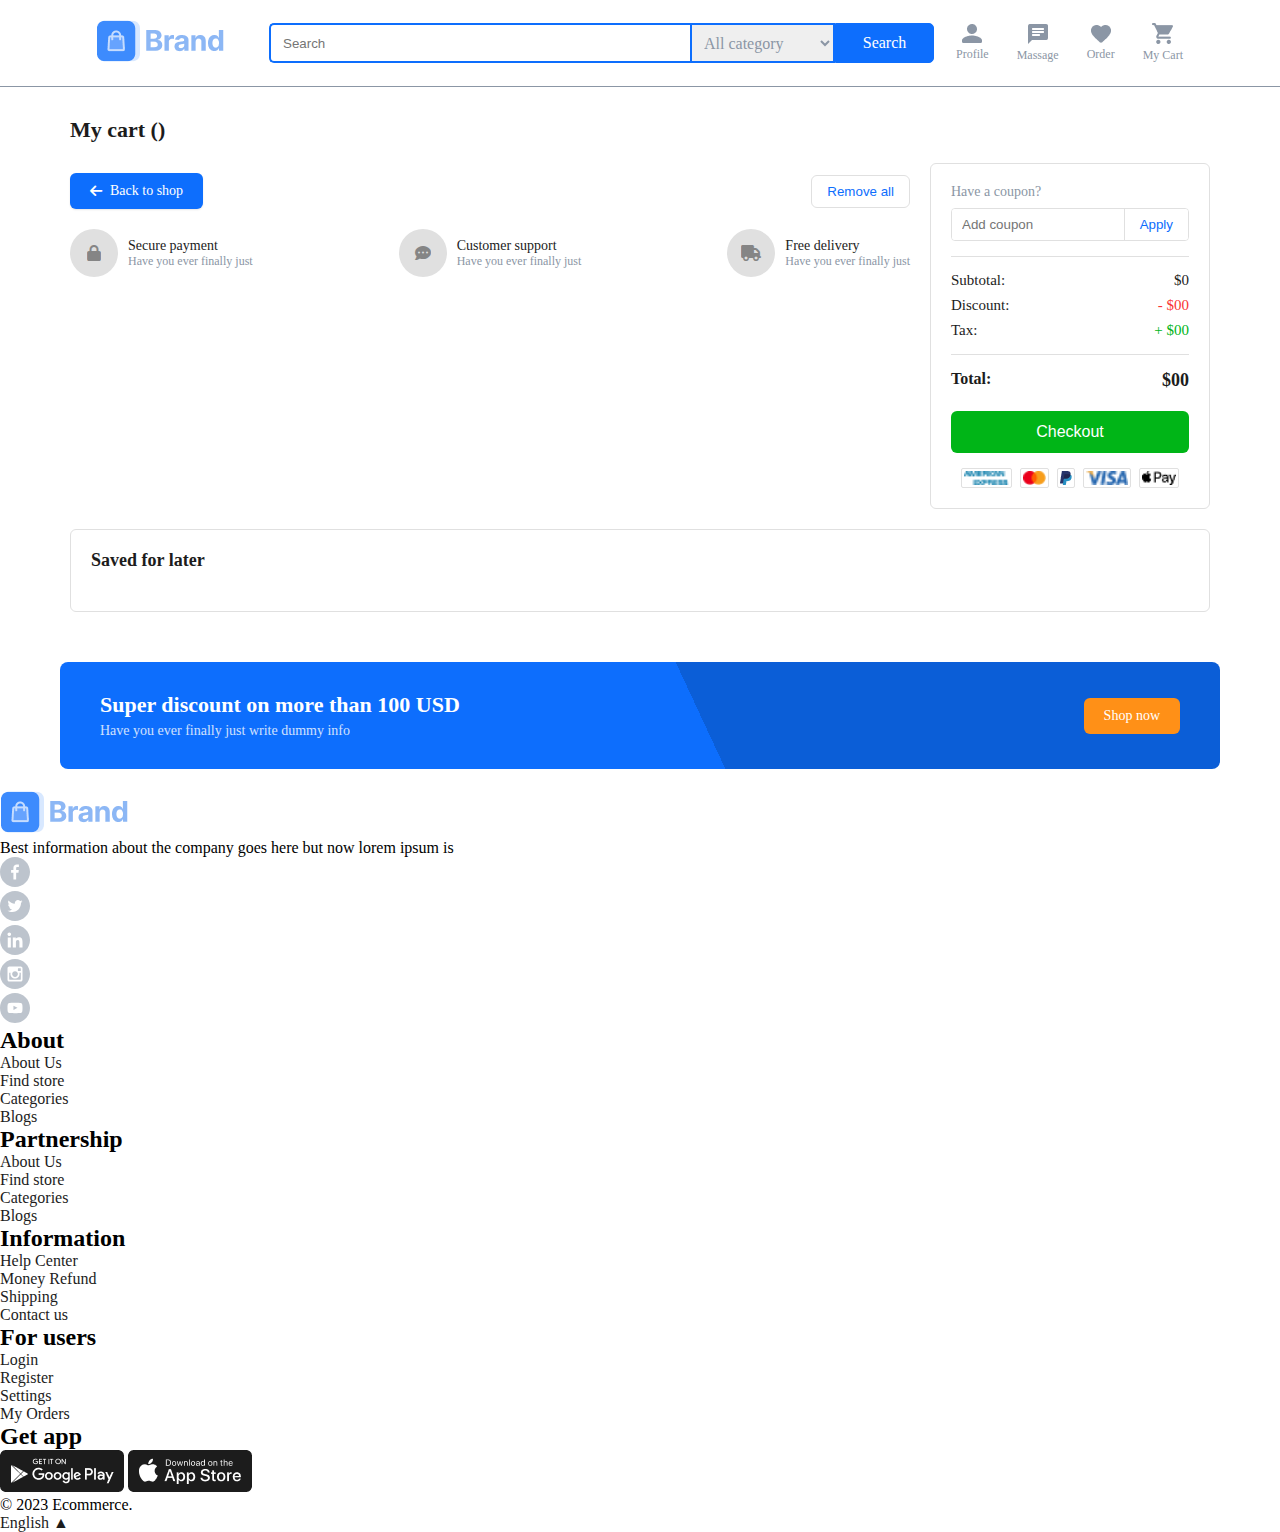
<file: pages/cart.html>
<!DOCTYPE html>
<html lang="en">
<head>
  <meta charset="UTF-8">
  <meta name="viewport" content="width=device-width, initial-scale=1.0">
  <link rel="stylesheet" href="https://cdnjs.cloudflare.com/ajax/libs/font-awesome/6.4.0/css/all.min.css">
  <link rel="stylesheet" href="https://fonts.googleapis.com/css2?family=Material+Symbols+Outlined:opsz,wght,FILL,GRAD@20..48,100..700,0..1,-50..200&icon_names=shopping_cart" />
  <link rel="stylesheet" href="/css/styles.css">
  <link rel="stylesheet" href="/css/cart.css">
  <link rel="stylesheet" href="/css/variables.css">
    <link rel="stylesheet" href="/css/utility.css">
  <link rel="stylesheet" href="/css/productDetail.css">
  <title>Brand Cart</title>
</head>
<body>
    <div class="header-placeholder"></div>
  <section class="cart-section">
    <div class="cart-container">
        
        <h2 class="base-color">My cart (<span id="totalCartItems"></span>)</h2>

        <div class="cart-layout">
            
            <div class="cart-items-container">
            <div class="cart-main">

                </div>
                <div class="cart-actions-row">
                    <a href="/index.html" class="btn-back-shop">
                        <i class="fa-solid fa-arrow-left"></i> Back to shop
                    </a>
                    <button class="btn-remove-all " onclick="removeAllItems()">Remove all</button>
                </div>

                <div class="service-features">
                    <div class="feature-item">
                        <div class="icon-circle">
                           <i class="fa-solid fa-lock opacity"></i>
                        </div>
                        <div class="feature-text">
                            <strong>Secure payment</strong>
                            <span>Have you ever finally just</span>
                        </div>
                    </div>
                    <div class="feature-item">
                        <div class="icon-circle">
                            <i class="fa-solid fa-comment-dots opacity"></i>
                        </div>
                        <div class="feature-text">
                            <strong>Customer support</strong>
                            <span>Have you ever finally just</span>
                        </div>
                    </div>
                    <div class="feature-item">
                        <div class="icon-circle">
                            <i class="fa-solid fa-truck opacity "></i>
                        </div>
                        <div class="feature-text">
                            <strong>Free delivery</strong>
                            <span>Have you ever finally just</span>
                        </div>
                    </div>
                </div>

            </div>

            <aside class="cart-sidebar">
                
                <div class="coupon-box">
                    <label>Have a coupon?</label>
                    <div class="input-group">
                        <input type="text" placeholder="Add coupon" class="add-coupon" required>
                        <button class="add-coupon-btn" onclick="handleCoupon()">Apply</button>
                    </div>
                </div>

                <div class="divider"></div>

                <div class="summary-details">
                    <div class="summary-row">
                        <span>Subtotal:</span>
                        <span class="sub-total">$0</span>
                    </div>
                    <div class="summary-row">
                        <span>Discount:</span>
                        <span class="text-red discount-percentage">- $00</span>
                    </div>
                    <div class="summary-row">
                        <span>Tax:</span>
                        <span class="text-green tax-price">+ $00</span>
                    </div>
                </div>

                <div class="divider"></div>

                <div class="total-row">
                    <span>Total:</span>
                    <span class="total-price">$00</span>
                </div>

                <button class="btn-checkout">Checkout</button>

                <div class="payment-icons">
                    <img src="/assets/icons/payment/Logo.png" alt="Amex">
                    <img src="/assets/icons/payment/Logo-1.png" alt="Mastercard">
                    <img src="/assets/icons/payment/Logo-2.png" alt="Paypal">
                    <img src="/assets/icons/payment/Logo-3.png" alt="Visa">
                    <img src="/assets/icons/payment/image 21.png" alt="ApplePay">
                </div>

            </aside>
        </div>

        <section class="saved-later-section">
            <h3>Saved for later</h3>
            <div class="saved-grid">
            </div>
        </section>
    </div>
</section>
<div class="addToCartPopup">
</div>
<div class="discount-banner-placeholder"></div>
<div class="footer-placeholder"></div>
<script>
    // Load Header Component
    fetch('/components/header.html')
        .then(response => response.text())
        .then(data => {
        document.querySelector('.header-placeholder').innerHTML = data;
        });
        fetch('/components/discountBanner.html')
        .then(response => response.text())
        .then(data => {
        document.querySelector('.discount-banner-placeholder').innerHTML = data;
        });
        fetch('/components/footer.html')
        .then(response => response.text())
        .then(data => {
        document.querySelector('.footer-placeholder').innerHTML = data;
        });
</script>
<script src="/script/main.js"></script>
</body>
</html>
</file>
<file: css/styles.css>
@import url("/css/variables.css");

* {
  margin: 0;
  padding: 0;
  box-sizing: border-box;
}
header {
  background-color: #ffffff;
  padding: 0px 85px;
  border-bottom: 1px solid var(--gray-500);
}
.container {
  display: flex;
  justify-content: space-around;
  height: 86px;
  align-items: center;
}
.search-bar {
  width: 665px;
  height: 40px;
  display: flex;
  gap: 0px;
}
.search-bar input {
  width: 421px;
  height: 40px;
  border: 2px solid var(--primary-btn-bg);
  border-top-left-radius: 5px;
  border-bottom-left-radius: 5px;
  padding: 12px;
  border-collapse: collapse;
  border-right: none;
}
.search-bar select {
  width: 145px;
  height: 100%;
  border: 2px solid var(--primary-btn-bg);
  border-collapse: collapse;
  font-size: 16px;
  line-height: 100%;
  color: #8b96a5;
  font-family: inherit;
  font-weight: 400;
  font-style: normal;
  padding: 8px;
}
.search-bar button {
  width: calc(665px - 421px - 145px);
  background-color: var(--primary-btn-bg);
  border: 1px solid var(--primary-btn-bg);
  border-bottom-right-radius: 5px;
  border-top-right-radius: 5px;
  border-collapse: collapse;
  outline: none;
  font-family: inherit;
  font-weight: 400;
  font-style: normal;
  font-size: 16px;
  color: #ffffff;
}
.user-links {
  display: flex;
  width: 228px;
  height: 41px;
  font-weight: 400;
  font-size: 12px;
  color: #8b96a5;
  gap: 28px;
}
.user-links li {
  display: flex;
  flex-direction: column;
  justify-content: center;
  align-items: center;
}
</file>
<file: css/cart.css>
* {
  box-sizing: border-box;
}
/* --- Layout & Container --- */
.cart-section {
  background-color: var(--bg-light);
  padding: 30px 0;
}

.cart-section .cart-container {
  max-width: 1180px;
  margin: 0 auto;
  padding: 0 20px;
}

.cart-section h2 {
  font-size: 22px;
  font-weight: 600;
  margin-bottom: 20px;
  color: var(--primary-text-color);
}

.cart-layout {
  display: grid;
  grid-template-columns: 1fr 280px;
  gap: 20px;
  align-items: start;
}

/* --- Left Column: Cart Items --- */
.cart-main {
  display: flex;
  flex-direction: column;
  gap: 15px;
}

.cart-item {
  background: white;
  border: 1px solid var(--primary-line-clr);
  border-radius: 6px;
  padding: 20px;
  display: flex;
  gap: 15px;
}

.item-img {
  width: 80px;
  height: 80px;
  border: 1px solid var(--primary-line-clr);
  border-radius: 4px;
  padding: 5px;
  background: #fff;
  flex-shrink: 0;
  margin: 0;
  display: flex;
  align-items: center;
  justify-content: center;
}

.item-img img {
  max-width: 100%;
  max-height: 100%;
  object-fit: contain;
}

.item-info {
  flex-grow: 1;
  display: flex;
  justify-content: space-between;
}

.info-left {
  display: flex;
  flex-direction: column;
}

.info-left h4 {
  font-size: 16px;
  font-weight: 500;
  margin: 0 0 5px 0;
  color: var(--primary-text-color);
}

.item-specs,
.seller-name {
  font-size: 13px;
  color: var(--secondary-text-clr);
  margin: 0 0 5px 0;
}

.action-btns {
  margin-top: 10px;
  display: flex;
  gap: 10px;
}

.btn-remove {
  background: none;
  border: 1px solid var(--primary-line-clr);
  color: #fa3434; /* Red for remove */
  padding: 5px 10px;
  border-radius: 4px;
  font-size: 13px;
  cursor: pointer;
  font-weight: 500;
  box-shadow: 0 1px 2px rgba(0, 0, 0, 0.05);
}

.btn-save {
  background: none;
  border: 1px solid var(--primary-line-clr);
  color: var(--primary-btn-bg); /* Blue */
  padding: 5px 10px;
  border-radius: 4px;
  font-size: 13px;
  cursor: pointer;
  font-weight: 500;
  box-shadow: 0 1px 2px rgba(0, 0, 0, 0.05);
}

.info-right {
  display: flex;
  flex-direction: column;
  align-items: flex-end;
  gap: 10px;
}

.item-price {
  font-size: 16px;
  font-weight: 600;
  color: var(--primary-text-color);
}

.qty-select .qty-feild {
  padding: 5px;
  display: block !important;
  width: 123px;
  height: 40px;
  position: relative;
  border: 1px solid var(--primary-line-clr);
  border-radius: 4px;
  background: white;
  color: var(--primary-text-color);
  outline: none;
  cursor: pointer;
}
/* .qty-select .qty-feild::after {
  content: "⌄";
  font-weight: 900;
  position: absolute;
  top: 4px;
  right: 4px;
} */

/* --- Cart Actions Row --- */
.cart-actions-row {
  display: flex;
  justify-content: space-between;
  align-items: center;
  margin-top: 10px;
}

.btn-back-shop {
  display: flex;
  align-items: center;
  gap: 8px;
  background-color: var(--primary-btn-bg);
  color: white;
  text-decoration: none;
  padding: 10px 20px;
  border-radius: 6px;
  font-weight: 500;
  font-size: 14px;
  box-shadow: 0 1px 2px rgba(0, 0, 0, 0.1);
}

.btn-back-shop img {
  width: 16px;
  filter: brightness(0) invert(1); /* Icon ko white karne ke liye */
}

.btn-remove-all {
  background: none;
  border: 1px solid var(--primary-line-clr);
  color: var(--primary-btn-bg);
  padding: 8px 15px;
  border-radius: 6px;
  font-weight: 500;
  cursor: pointer;
  background: white;
}

/* --- Service Features --- */
.service-features {
  display: flex;
  justify-content: space-between; /* Icons spread karne ke liye */
  margin-top: 20px;
  gap: 20px;
}

.feature-item {
  display: flex;
  align-items: center;
  gap: 10px;
}

.icon-circle {
  width: 48px;
  height: 48px;
  background-color: #e0e0e0; /* Grey circle bg */
  border-radius: 50%;
  display: flex;
  align-items: center;
  justify-content: center;
}

.icon-circle img {
  width: 20px;
  opacity: 0.6;
}

.feature-text {
  display: flex;
  flex-direction: column;
}

.feature-text strong {
  font-size: 14px;
  color: var(--primary-text-color);
  font-weight: 500;
}

.feature-text span {
  font-size: 12px;
  color: var(--secondary-text-clr);
}

/* --- Right Column: Sidebar --- */
.cart-sidebar {
  background: white;
  border: 1px solid var(--primary-line-clr);
  border-radius: 6px;
  padding: 20px;
}

.coupon-box label {
  font-size: 14px;
  color: var(--secondary-text-clr);
  display: block;
  margin-bottom: 8px;
}

.input-group {
  display: flex;
  border: 1px solid var(--primary-line-clr);
  border-radius: 4px;
  overflow: hidden;
}

.input-group input {
  border: none;
  padding: 8px 10px;
  width: 100%;
  outline: none;
}

.input-group button {
  border: none;
  background: white;
  color: var(--primary-btn-bg);
  padding: 0 15px;
  border-left: 1px solid var(--primary-line-clr);
  cursor: pointer;
  font-weight: 500;
}

.divider {
  height: 1px;
  background-color: var(--primary-line-clr);
  margin: 15px 0;
}

.summary-details {
  display: flex;
  flex-direction: column;
  gap: 8px;
}

.summary-row {
  display: flex;
  justify-content: space-between;
  font-size: 15px;
  color: var(--primary-text-color);
}

.text-red {
  color: #fa3434;
}
.text-green {
  color: #00b517;
}

.total-row {
  display: flex;
  justify-content: space-between;
  font-size: 16px;
  font-weight: 600;
  color: var(--primary-text-color);
  margin-bottom: 20px;
}

.total-price {
  font-size: 18px;
}

.btn-checkout {
  width: 100%;
  background-color: #00b517; /* Green button */
  color: white;
  border: none;
  padding: 12px;
  border-radius: 6px;
  font-size: 16px;
  font-weight: 500;
  cursor: pointer;
  margin-bottom: 15px;
}

.payment-icons {
  display: flex;
  justify-content: center;
  gap: 8px;
}

.payment-icons img {
  height: 20px;
  object-fit: contain;
  border: 1px solid var(--primary-line-clr);
  border-radius: 2px;
  padding: 2px;
}

/* --- Saved For Later Section --- */
.saved-later-section {
  background: white;
  border: 1px solid var(--primary-line-clr);
  border-radius: 6px;
  padding: 20px;
  margin-top: 20px;
}

.saved-later-section h3 {
  font-size: 18px;
  font-weight: 600;
  margin: 0 0 20px 0;
  color: var(--primary-text-color);
}

.saved-grid {
  display: grid;
  grid-template-columns: repeat(4, 1fr);
  gap: 20px;
}

.saved-card {
  display: flex;
  flex-direction: column;
  gap: 10px;
}

.saved-img {
  background-color: #eeeeee;
  border-radius: 6px;
  height: 160px;
  display: flex;
  align-items: center;
  justify-content: center;
  padding: 15px;
}

.saved-img img {
  max-width: 100%;
  max-height: 100%;
  object-fit: contain;
  mix-blend-mode: multiply;
}

.saved-info {
  display: flex;
  flex-direction: column;
  gap: 5px;
}

.saved-price {
  font-size: 16px;
  font-weight: 600;
  color: var(--primary-text-color);
}

.saved-title {
  font-size: 14px;
  font-weight: 400;
  color: var(--secondary-text-clr);
  margin: 0 0 5px 0;
  line-height: 1.4;
}

.btn-move-cart {
  display: flex;
  align-items: center;
  gap: 8px;
  background: white;
  border: 1px solid var(--primary-line-clr);
  color: var(--primary-btn-bg);
  padding: 8px 15px;
  border-radius: 4px;
  font-size: 13px;
  font-weight: 500;
  cursor: pointer;
  width: fit-content;
}

.btn-move-cart img {
  width: 14px;
}

/* --- Responsive Adjustments --- */
@media (max-width: 992px) {
  .cart-layout {
    grid-template-columns: 1fr; /* Stack sidebar below items */
  }
  .saved-grid {
    grid-template-columns: repeat(2, 1fr);
  }
  .service-features {
    flex-wrap: wrap;
  }
}
</file>
<file: css/variables.css>
:root {
  --blue-500: #0d6efd;
  --gray-500: #8b96a5;
  --dark-500: #1c1c1c;
  --white-500: #e0e0e0;
  --gray-400: #dee2e7;
  --primary-text-color: var(--dark-500);
  --primary-btn-bg: var(--blue-500);
  --secondary-text-clr: var(--gray-500);
  --primary-line-clr: var(--white-500);
  --primary-full-background-clr: var(--gray-400);
}
</file>
<file: css/utility.css>
.normal-text {
  font-weight: 500;
  font-size: 16px;
  line-height: 22px;
}
style-none {
  list-style: none;
}
.flex {
  display: flex;
  align-items: center;
  gap: 6px;
}
a {
  text-decoration: none;
  color: var(--primary-text-color);
}
.opacity{
  opacity: 0.4;
}
</file>
<file: css/productDetail.css>
* {
  box-sizing: border-box;
}
.product-view-section {
  padding: 20px 0;
  background-color: var(--bg-light);
}

.product-view-card {
  width: 1180px;
  margin: 0 auto;
  background-color: white;
  border: 1px solid var(--primary-line-clr);
  border-radius: 6px;
  padding: 20px;
  display: grid;
  grid-template-columns: 320px 1fr 280px;
  gap: 30px;
}

.gallery-column {
  display: flex;
  flex-direction: column;
  gap: 15px;
}

.main-image {
  height: 320px;
  border: 1px solid var(--primary-line-clr);
  border-radius: 4px;
  display: flex;
  align-items: center;
  justify-content: center;
  padding: 20px;
}

.main-image img {
  max-width: 100%;
  max-height: 100%;
  object-fit: contain;
}

.thumbnail-list {
  display: flex;
  gap: 10px;
  overflow-x: auto;
}

.thumb-btn {
  width: 50px;
  height: 50px;
  border: 1px solid var(--primary-line-clr);
  border-radius: 4px;
  padding: 2px;
  cursor: pointer;
  background: white;
}

.thumb-btn.active {
  border-color: var(--primary-text-color);
}

.thumb-btn img {
  width: 100%;
  height: 100%;
  object-fit: contain;
}

.stock-status {
  color: #00b517;
  font-size: 14px;
  display: flex;
  align-items: center;
  gap: 5px;
  margin-bottom: 10px;
}

.icon-xs {
  width: 14px;
  height: 14px;
}

.product-title {
  font-size: 20px;
  font-weight: 600;
  color: var(--primary-text-color);
  margin: 0 0 10px 0;
  line-height: 1.4;
}

.product-meta {
  display: flex;
  align-items: center;
  gap: 10px;
  margin-bottom: 15px;
}

.rating-stars {
  display: flex;
  align-items: center;
  gap: 2px;
}

.rating-stars img {
  width: 14px;
}

.rating-num {
  color: #ff9017;
  margin-left: 5px;
  font-size: 14px;
}

.dot-separator {
  width: 4px;
  height: 4px;
  background: var(--gray-400);
  border-radius: 50%;
}

.meta-text {
  display: flex;
  align-items: center;
  gap: 6px;
  color: var(--secondary-text-clr);
  font-size: 14px;
}

.icon-sm {
  width: 16px;
  height: 16px;
  opacity: 0.6;
}

.price-blocks {
  display: flex;
  gap: 0;
  background-color: #fff0df;
  margin-bottom: 20px;
}

.price-box {
  flex: 1;
  padding: 12px;
  display: flex;
  flex-direction: column;
  border-right: 1px solid #e0e0e0;
}

.price-box:last-child {
  border-right: none;
}

.price-box.active {
  background-color: #fff0df;
}

.price-box:not(.active) {
  background-color: white;
}

.price-val {
  font-size: 18px;
  font-weight: 600;
  color: var(--primary-text-color);
  margin-bottom: 4px;
}

.text-red {
  color: #fa3434;
}

.price-qty {
  font-size: 13px;
  color: var(--secondary-text-clr);
}

.attribute-table {
  display: flex;
  flex-direction: column;
  gap: 12px;
}

.attr-row {
  display: grid;
  grid-template-columns: 120px 1fr;
  font-size: 14px;
}

.attr-label {
  color: var(--secondary-text-clr);
}

.attr-value {
  color: var(--secondary-text-clr);
}

.attr-divider {
  height: 1px;
  background-color: var(--primary-line-clr);
  margin: 5px 0;
}

.supplier-card {
  border: 1px solid var(--primary-line-clr);
  border-radius: 6px;
  padding: 15px;
  box-shadow: 0 1px 2px rgba(0, 0, 0, 0.05);
  margin-bottom: 15px;
}

.supplier-header {
  display: flex;
  gap: 10px;
  border-bottom: 1px solid var(--primary-line-clr);
  padding-bottom: 15px;
  margin-bottom: 15px;
}

.supplier-logo {
  width: 40px;
  height: 40px;
  background-color: #c6f3f1;
  color: #4ca7a3;
  font-size: 20px;
  font-weight: 600;
  display: flex;
  justify-content: center;
  align-items: center;
  border-radius: 4px;
}

.supplier-name {
  display: flex;
  flex-direction: column;
  justify-content: center;
}

.name-text {
  font-size: 14px;
  color: var(--primary-text-color);
}

.company-text {
  font-size: 14px;
  font-weight: 500;
  color: var(--primary-text-color);
}

.supplier-details {
  display: flex;
  flex-direction: column;
  gap: 10px;
  margin-bottom: 20px;
}

.detail-item {
  display: flex;
  align-items: center;
  gap: 10px;
  color: var(--secondary-text-clr);
  font-size: 14px;
}

.icon-flag {
  width: 20px;
  height: 14px;
  object-fit: cover;
}

.supplier-actions {
  display: flex;
  flex-direction: column;
  gap: 10px;
}

.btn-inquiry {
  background-color: var(--primary-btn-bg);
  color: white;
  border: none;
  padding: 10px;
  border-radius: 4px;
  font-weight: 500;
  cursor: pointer;
  font-size: 14px;
}

.btn-profile {
  background-color: white;
  color: var(--primary-btn-bg);
  border: 1px solid var(--primary-line-clr);
  padding: 10px;
  border-radius: 4px;
  font-weight: 500;
  cursor: pointer;
  font-size: 14px;
}

.btn-save-later {
  display: flex;
  align-items: center;
  justify-content: center;
  gap: 8px;
  width: 100%;
  background: none;
  border: none;
  cursor: pointer;
  color: var(--primary-btn-bg);
  font-weight: 500;
}

.btn-save-later img {
  width: 18px;
}

/* details section */
.description-section {
  padding: 20px 0;
  background-color: var(--bg-light);
}

.container-grid {
  max-width: 1200px;
  margin: 0 auto;
  padding: 0 20px;
  display: grid;
  grid-template-columns: 1fr 280px;
  gap: 20px;
  align-items: start;
}

.details-card {
  background: white;
  border: 1px solid var(--primary-line-clr);
  border-radius: 6px;
  box-shadow: 0 1px 3px rgba(0, 0, 0, 0.05);
  overflow: hidden;
}
.about-product-container {
  height: 618px;
}
.tab-nav {
  display: flex;
  border-bottom: 1px solid var(--primary-line-clr);
  padding: 0 20px;
}

.tab-link {
  background: none;
  border: none;
  padding: 15px 20px;
  font-size: 16px;
  font-weight: 500;
  color: var(--secondary-text-clr);
  cursor: pointer;
  border-bottom: 3px solid transparent;
  transition: all 0.2s;
}

.tab-link.active {
  color: var(--primary-btn-bg);
  border-bottom-color: var(--primary-btn-bg);
}

.tab-content {
  padding: 20px;
  display: none; /* Default: Sab chupa do */
  animation: fadeIn 0.4s;
}
.tab-content.active-content {
  display: block;
}
@keyframes fadeIn {
  from {
    opacity: 0;
    transform: translateY(5px);
  }
  to {
    opacity: 1;
    transform: translateY(0);
  }
}
.content-text p {
  color: var(--primary-text-color);
  font-size: 14px;
  line-height: 1.6;
  margin-bottom: 15px;
}

.spec-table {
  width: 60%;
  border-collapse: collapse;
  margin: 25px 0;
  border: 1px solid var(--primary-line-clr);
}

.spec-table td {
  padding: 10px 15px;
  border-bottom: 1px solid var(--primary-line-clr);
  font-size: 14px;
}

.spec-table tr:last-child td {
  border-bottom: none;
}

.spec-label {
  background-color: var(--gray-400); /* Light grey bg for labels */
  color: var(--primary-text-color);
  width: 150px;
  font-weight: 500;
}

.spec-value {
  color: var(--secondary-text-clr);
}

.feature-check-list {
  list-style: none;
  padding: 0;
  margin: 0;
}

.feature-check-list li {
  display: flex;
  align-items: center;
  gap: 10px;
  margin-bottom: 10px;
  font-size: 14px;
  color: var(--primary-text-color);
}

.feature-check-list img {
  width: 16px;
  height: 16px;
  opacity: 0.6;
}

.sidebar-card {
  background: white;
  border: 1px solid var(--primary-line-clr);
  border-radius: 6px;
  padding: 20px;
}

.sidebar-card h3 {
  font-size: 16px;
  font-weight: 600;
  color: var(--primary-text-color);
  margin-bottom: 15px;
}

.related-list {
  display: flex;
  flex-direction: column;
  gap: 15px;
}

.related-item {
  display: flex;
  gap: 10px;
  text-decoration: none;
  align-items: center;
}

.related-img {
  width: 70px;
  height: 70px;
  border: 1px solid var(--primary-line-clr);
  border-radius: 4px;
  display: flex;
  align-items: center;
  justify-content: center;
  padding: 5px;
  background: white;
}

.related-img img {
  max-width: 100%;
  max-height: 100%;
  object-fit: contain;
}

.related-info {
  display: flex;
  flex-direction: column;
  gap: 5px;
}

.related-info h4 {
  margin: 0;
  font-size: 14px;
  color: var(--primary-text-color);
  font-weight: 400;
  line-height: 1.4;
}

.related-price {
  font-size: 14px;
  color: var(--secondary-text-clr);
}
/* related images section */
.related-products-section {
  background: white;
  border: 1px solid var(--primary-line-clr);
  border-radius: 6px;
  padding: 20px;
  margin-top: 20px;
  max-width: 1200px;
  margin-left: auto;
  margin-right: auto;
}

.related-products-section h3 {
  font-size: 20px;
  font-weight: 600;
  color: var(--primary-text-color);
  margin: 0 0 20px 0;
}

.related-grid {
  display: grid;
  grid-template-columns: repeat(6, 1fr);
  gap: 20px;
}

.related-card {
  display: flex;
  flex-direction: column;
  gap: 10px;
}

.img-box {
  background-color: #eeeeee; /* Image me background thoda dark grey hai */
  border-radius: 6px;
  height: 140px;
  display: flex;
  align-items: center;
  justify-content: center;
  padding: 15px;
}

.img-box img {
  max-width: 100%;
  max-height: 100%;
  object-fit: contain;
  mix-blend-mode: multiply; /* Agar image ka white bg ho to usay blend karne k liye */
}

.info-box {
  display: flex;
  flex-direction: column;
  gap: 5px;
}

.rp-title {
  font-size: 14px;
  color: var(--primary-text-color);
  text-decoration: none;
  line-height: 1.4;
}

.rp-title:hover {
  color: var(--primary-btn-bg);
}

.rp-price {
  font-size: 14px;
  color: var(--secondary-text-clr);
}

.discount-section {
  max-width: 1200px;
  margin: 20px auto;
  padding: 0 20px;
}

.discount-banner {
  background: linear-gradient(65deg, var(--primary-btn-bg) 55%, #0b5ed7 55%);

  border-radius: 8px;
  padding: 30px 40px;
  display: flex;
  justify-content: space-between;
  align-items: center;
  color: white;
}

.banner-text h3 {
  font-size: 22px;
  font-weight: 600;
  margin: 0 0 5px 0;
  color: white;
}

.banner-text p {
  font-size: 14px;
  opacity: 0.8;
  margin: 0;
  color: white;
}

.btn-shop {
  background-color: #ff9017;
  color: white;
  text-decoration: none;
  padding: 10px 20px;
  border-radius: 6px;
  font-weight: 500;
  font-size: 14px;
  transition: transform 0.2s;
}

.btn-shop:hover {
  transform: scale(1.05);
}

.tab-link {
  background: none;
  border: none;
  padding: 15px 25px;
  font-size: 16px;
  font-weight: 500;
  color: #8b96a5; /* Gray text for inactive */
  cursor: pointer;
  border-bottom: 2px solid transparent;
  transition: all 0.3s;
}

.tab-link:hover {
  color: #0d6efd; /* Blue on hover */
}
.tab-link:target {
  display: block;
}

/* Active Tab Style (Image jaisa) */
.tab-link.active {
  color: #0d6efd;
  border-bottom: 2px solid #0d6efd;
  font-weight: 600;
}

/* --- CONTENT BOX --- */
.tab-content-box {
  border: 1px solid #e0e0e0; /* Box ka border */
  border-top: none; /* Upar border nahi chahiye kyunki tabs hain */
  padding: 25px;
  background: #fff;
  min-height: 200px;
}

/* Hide inactive tabs */
.tab-pane {
  display: none;
}

/* Show active tab */
.tab-pane {
  display: none;
  animation: fadeIn 0.3s;
}

@keyframes fadeIn {
  from {
    opacity: 0;
  }
  to {
    opacity: 1;
  }
}

/* --- REVIEWS STYLE --- */
.review-item {
  border-bottom: 1px solid #eee;
  padding-bottom: 15px;
  margin-bottom: 15px;
}
.review-head {
  display: flex;
  justify-content: space-between;
  margin-bottom: 5px;
}
.reviewer-name {
  font-weight: bold;
  color: #333;
}
.review-date {
  font-size: 13px;
  color: #999;
  display: block;
  margin-bottom: 8px;
}
.review-text {
  color: #505050;
  line-height: 1.6;
}
.text-warning {
  color: #ff9017;
} /* Star Color */
.text-gray {
  color: #d4d4d4;
}

/* --- SHIPPING TABLE STYLE (Same as Specs) --- */
.specs-table {
  width: 100%;
  border-collapse: collapse;
}
.specs-table td {
  padding: 10px;
  border: 1px solid #e0e0e0;
}
.specs-table .label {
  background-color: #f7f8f9; /* Gray background for labels */
  color: #505050;
  width: 30%;
  font-weight: 500;
}

/* --- SELLER PROFILE STYLE --- */
.seller-profile {
  display: flex;
  gap: 20px;
  align-items: flex-start;
}
.seller-img {
  width: 60px;
  height: 60px;
  background: #eef2f5;
  border-radius: 50%;
  display: flex;
  align-items: center;
  justify-content: center;
  font-size: 24px;
  font-weight: bold;
  color: #0d6efd;
}
.seller-info h4 {
  margin: 0 0 5px 0;
  font-size: 18px;
}
.seller-meta {
  display: flex;
  gap: 15px;
  font-size: 14px;
  color: #8b96a5;
  margin-bottom: 10px;
}
.seller-meta span {
  display: flex;
  align-items: center;
  gap: 5px;
}
.btn-msg {
  padding: 8px 15px;
  background: white;
  border: 1px solid #0d6efd;
  color: #0d6efd;
  border-radius: 5px;
  cursor: pointer;
}
.btn-msg:hover {
  background: #0d6efd;
  color: white;
}
</file>
